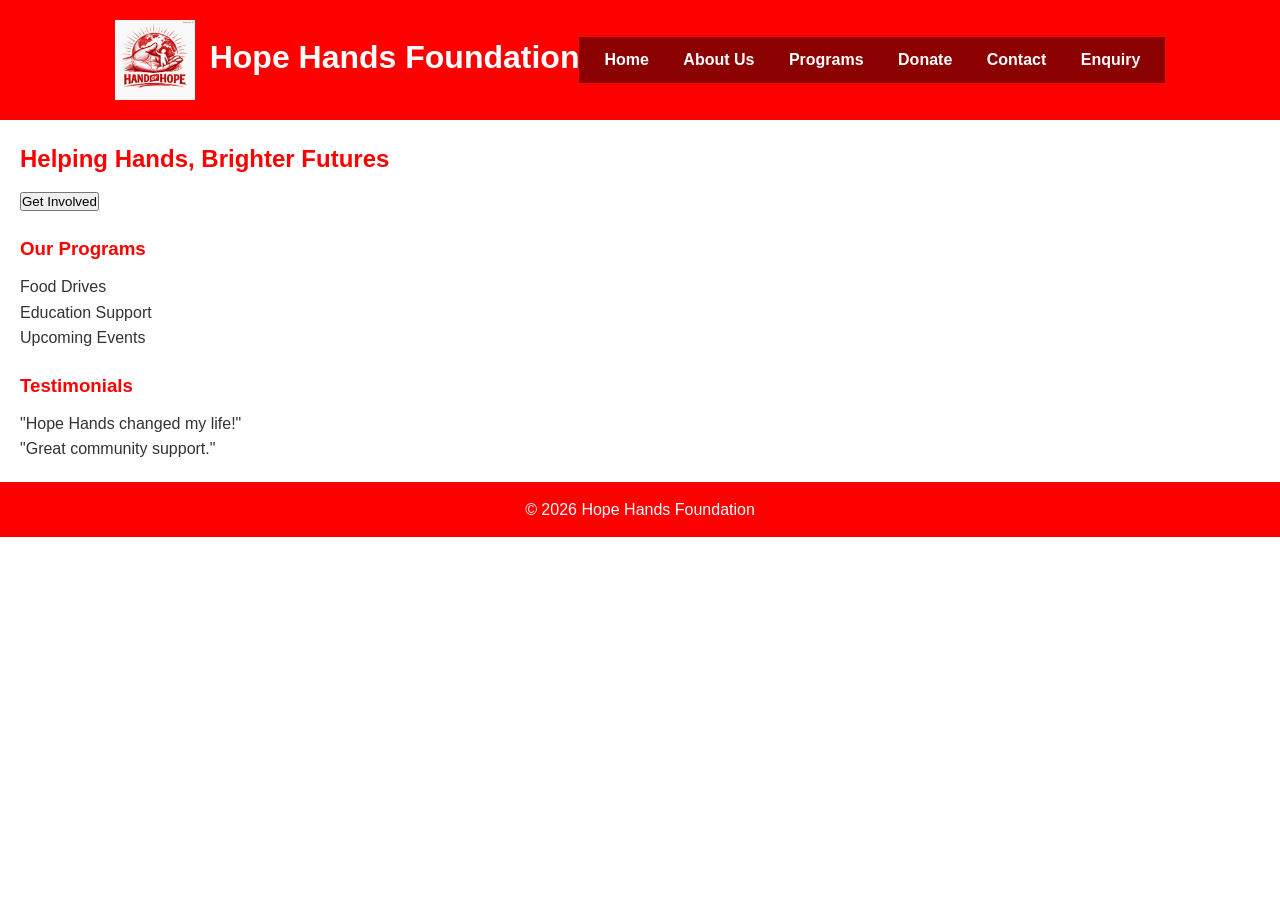
<file: index.html>
<!DOCTYPE html>
<html lang="en">
<head>
  <meta charset="UTF-8">
  <title>Hope Hands Foundation</title>
  <!---SEO Meta Tags--->
  <meta name="description" content="Hope Hands Foundation-Helping hands,Brighter Futures.">
  <meta name="keywords" content="charity,donation,volunteer,Hope Hands">
  <meta name="viewport" content="width=device-width,initial-scale=1.0">
  <link rel="stylesheet" href="css/styles.css">
</head>
<body>
  <header>
    <img src ="images/logo.png" alt ="Hand of Hope Logo" class ="logo">
    <h1>Hope Hands Foundation</h1>
    <nav>
      <a href="index.html">Home</a>
      <a href="about.html">About Us</a>
      <a href="programs.html">Programs</a>
      <a href="donate.html">Donate</a>
      <a href="contact.html">Contact</a>
      <a href="enquiry.html">Enquiry</a>
    </nav>
  </header>

  <section class="hero">
    <h2>Helping Hands, Brighter Futures</h2>
    <button>Get Involved</button>
  </section>

  <section class="programs">
    <h3>Our Programs</h3>
    <div>Food Drives</div>
    <div>Education Support</div>
    <div>Upcoming Events</div>
  </section>

  <section class="testimonials">
    <h3>Testimonials</h3>
    <p>"Hope Hands changed my life!"</p>
    <p>"Great community support."</p>
  </section>

  <footer>
    <p>&copy; 2026 Hope Hands Foundation</p>
  </footer>
   <script src="script.js"></script>
</body>
</html>
</file>
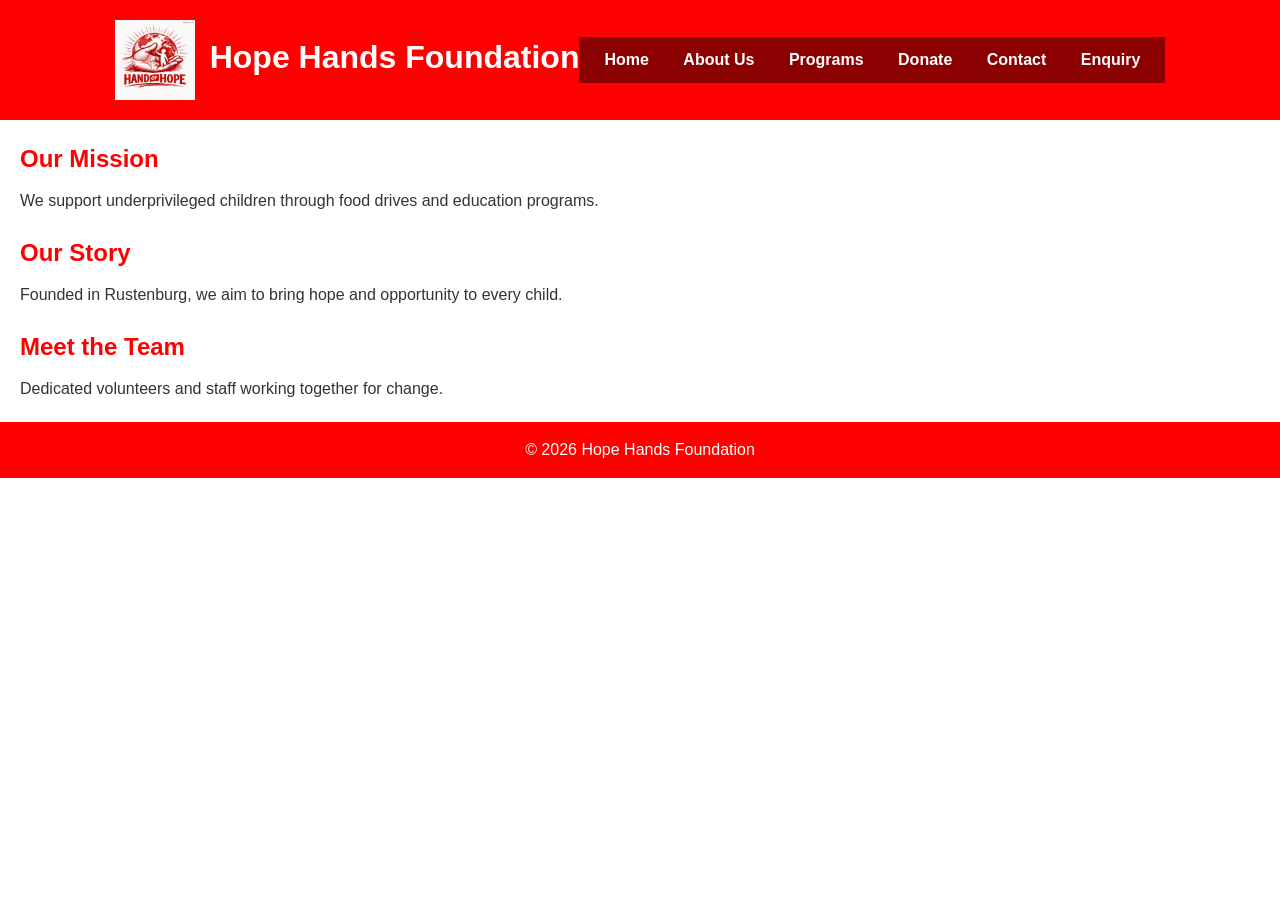
<file: about.html>
<!DOCTYPE html>
<html lang="en">
<head>
  <meta charset="UTF-8">
  <title>About Us - Hope Hands Foundation</title>
  <!---SEO Meta Tags--->
  <meta name="description" content="Hope Hands Foundation-Helping hands,Brighter Futures.">
  <meta name="keywords" content="charity,donation,volunteer,Hope Hands">
  <meta name="viewport" content="width=device-width,initial-scale=1.0">
  <link rel="stylesheet" href="css/styles.css">
</head>
<body>
  <header>
    <img src ="images/logo.png" alt ="Hand of Hope Logo" class ="logo">
    <h1>Hope Hands Foundation</h1>
    <nav>
      <a href="index.html">Home</a>
      <a href="about.html">About Us</a>
      <a href="programs.html">Programs</a>
      <a href="donate.html">Donate</a>
      <a href="contact.html">Contact</a>
      <a href="enquiry.html">Enquiry</a>
    </nav>
  </header>

  <section>
    <h2>Our Mission</h2>
    <p>We support underprivileged children through food drives and education programs.</p>
  </section>

  <section>
    <h2>Our Story</h2>
    <p>Founded in Rustenburg, we aim to bring hope and opportunity to every child.</p>
  </section>

  <section>
    <h2>Meet the Team</h2>
    <p>Dedicated volunteers and staff working together for change.</p>
  </section>

  <footer>
    <p>&copy; 2026 Hope Hands Foundation</p>
  </footer>
  <script src="script.js"></script>
</body>
</html>
</file>
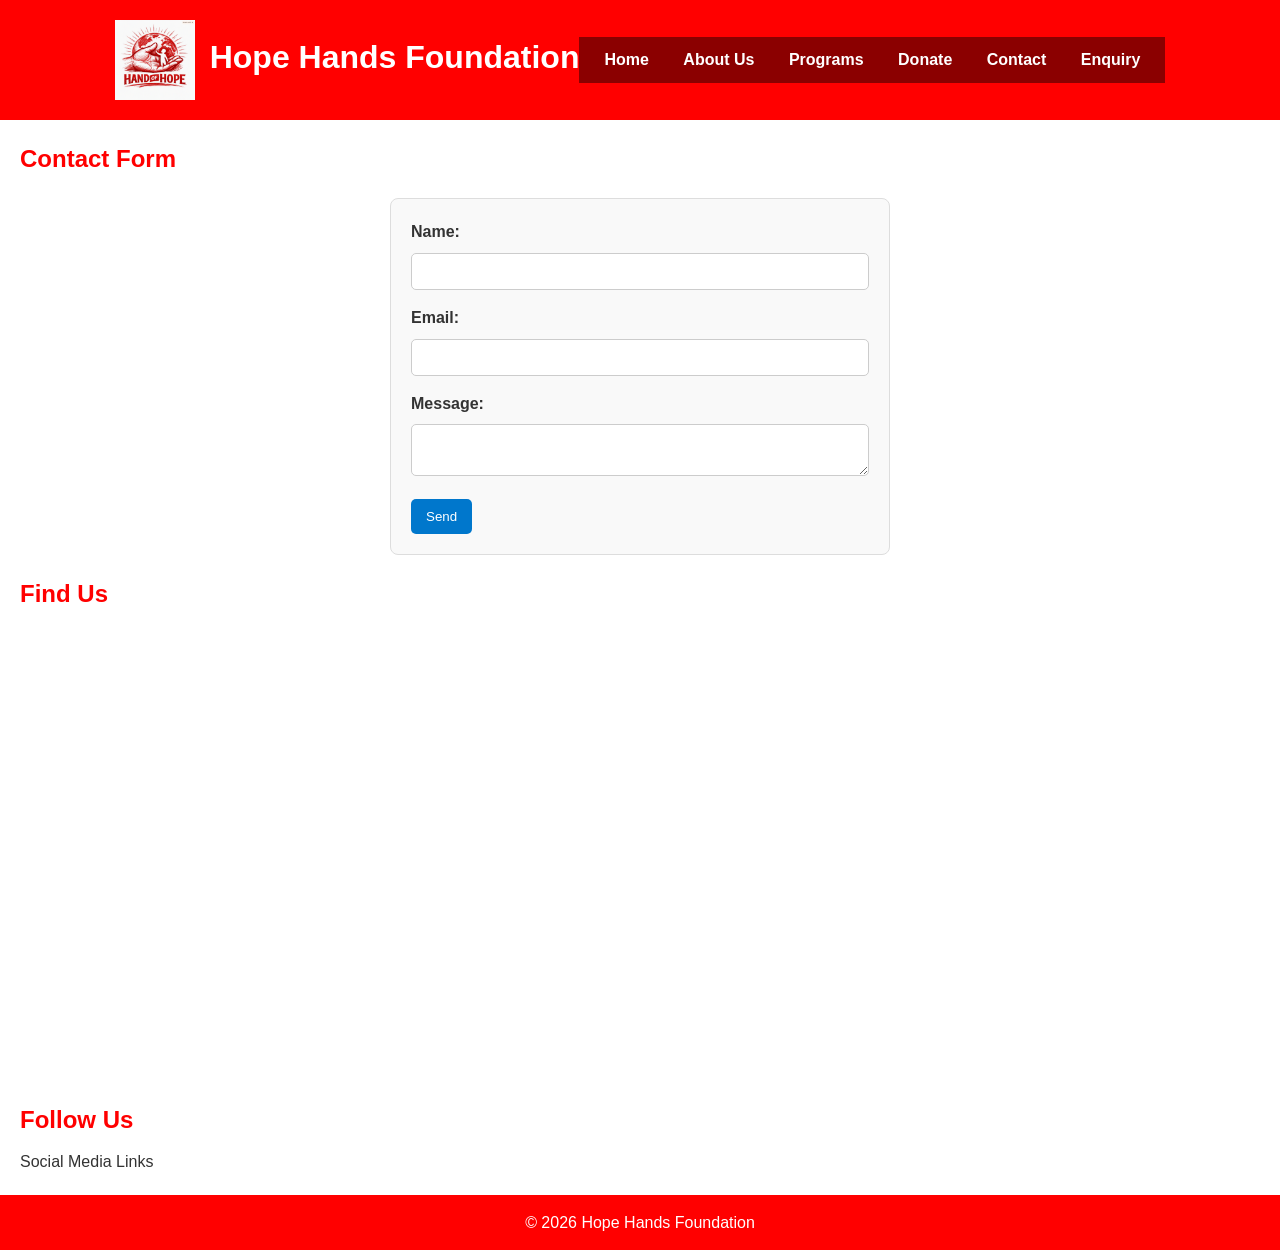
<file: contact.html>
<!DOCTYPE html>
<html lang="en">
<head>
  <meta charset="UTF-8">
  <title>Contact - Hope Hands Foundation</title>
  <!---SEO Meta Tags--->
  <meta name="description" content="Hope Hands Foundation-Helping hands,Brighter Futures.">
  <meta name="keywords" content="charity,donation,volunteer,Hope Hands">
  <meta name="viewport" content="width=device-width,initial-scale=1.0">
  <link rel="stylesheet" href="css/styles.css">
</head>
<body>
  <header>
    <img src ="images/logo.png" alt ="Hand of Hope Logo" class ="logo">
    <h1>Hope Hands Foundation</h1>
    <nav>
      <a href="index.html">Home</a>
      <a href="about.html">About Us</a>
      <a href="programs.html">Programs</a>
      <a href="donate.html">Donate</a>
      <a href="contact.html">Contact</a>
      <a href="enquiry.html">Enquiry</a>
    </nav>
  </header>

  <section>
    <h2>Contact Form</h2>
    <form>
      <label>Name:</label>
      <input type="text" name="name"><br>
      <label>Email:</label>
      <input type="email" name="email"><br>
      <label>Message:</label>
      <textarea name="message"></textarea><br>
      <button type="submit">Send</button>
    </form>
    <h2>Find Us</h2>
<iframe 
  src="https://www.google.com/maps/embed?pb=!1m18!1m12!1m3!1d3432.123456789!2d27.240000!3d-25.670000!2m3!1f0!2f0!3f0!3m2!1i1024!2i768!4f13.1!3m3!1m2!1s0x1e9f123456789abc%3A0xabcdef123456789!2sRustenburg%2C%20South%20Africa!5e0!3m2!1sen!2sza!4v1698234567890!5m2!1sen!2sza" 
  width="600" height="450" style="border:0;" allowfullscreen="" loading="lazy">
</iframe>

  </section>


  <section>
    <h2>Follow Us</h2>
    <p>Social Media Links</p>
  </section>

  <footer>
    <p>&copy; 2026 Hope Hands Foundation</p>
  </footer>
   <script src="script.js"></script>
</body>
</html>
</file>
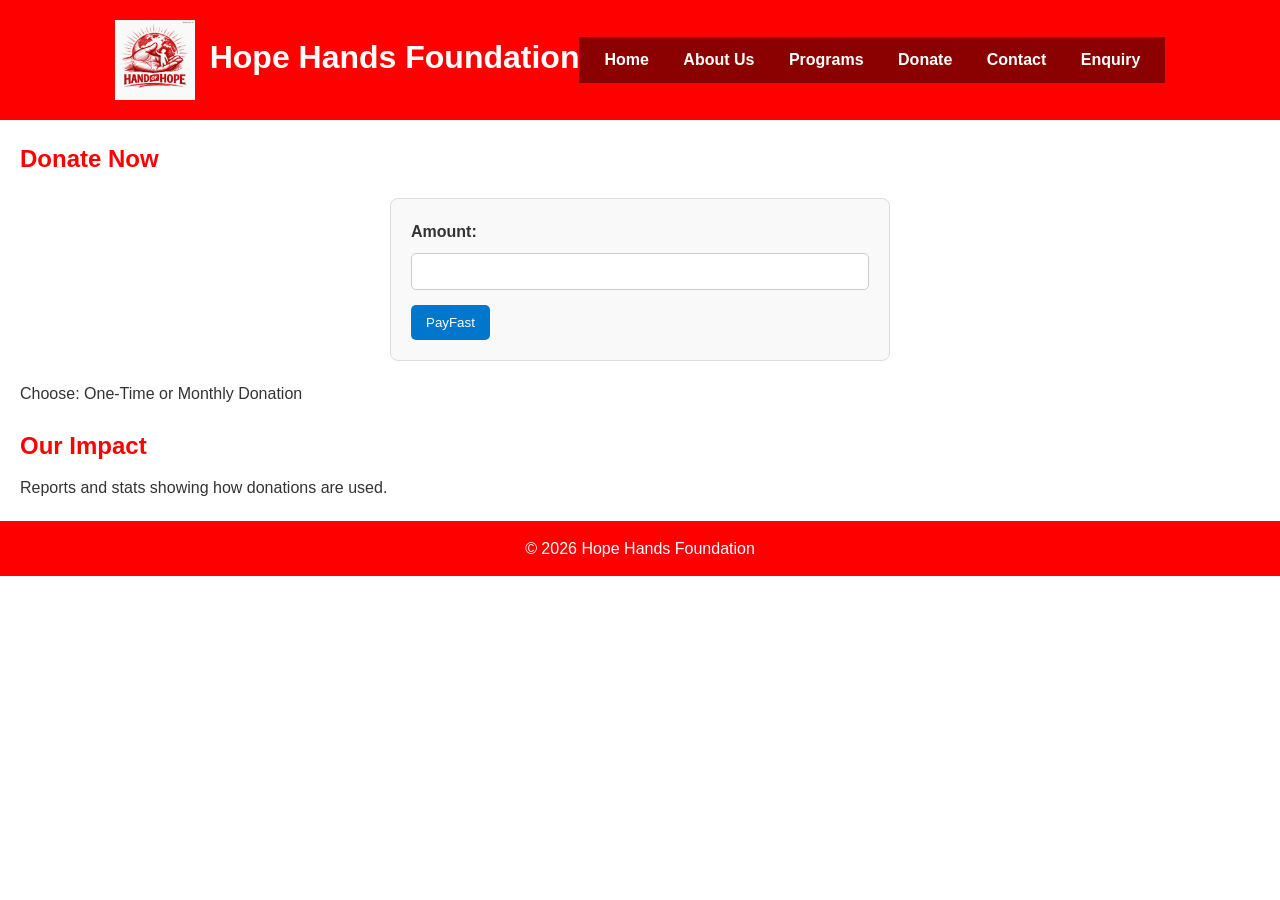
<file: donate.html>
<!DOCTYPE html>
<html lang="en">
<head>
  <meta charset="UTF-8">
  <title>Donate - Hope Hands Foundation</title>
  <!---SEO Meta Tags--->
  <meta name="description" content="Hope Hands Foundation-Helping hands,Brighter Futures.">
  <meta name="keywords" content="charity,donation,volunteer,Hope Hands">
  <meta name="viewport" content="width=device-width,initial-scale=1.0">
  <link rel="stylesheet" href="css/styles.css">
</head>
<body>
  <header>
    <img src="images/logo.png" alt="Hand of Hope Logo" class="logo">
    <h1>Hope Hands Foundation</h1>
    <nav>
      <a href="index.html">Home</a>
      <a href="about.html">About Us</a>
      <a href="programs.html">Programs</a>
      <a href="donate.html">Donate</a>
      <a href="contact.html">Contact</a>
      <a href="enquiry.html">Enquiry</a>
    </nav>
  </header>

  <section>
    <h2>Donate Now</h2>
    <form>
      <label>Amount:</label>
      <input type="text" name="amount">
      <button type="submit">PayFast</button>
    </form>
    <p>Choose: One-Time or Monthly Donation</p>
  </section>

  <section>
    <h2>Our Impact</h2>
    <p>Reports and stats showing how donations are used.</p>
  </section>

  <footer>
    <p>&copy; 2026 Hope Hands Foundation</p>
  </footer>
   <script src="script.js"></script>
</body>
</html>
</file>
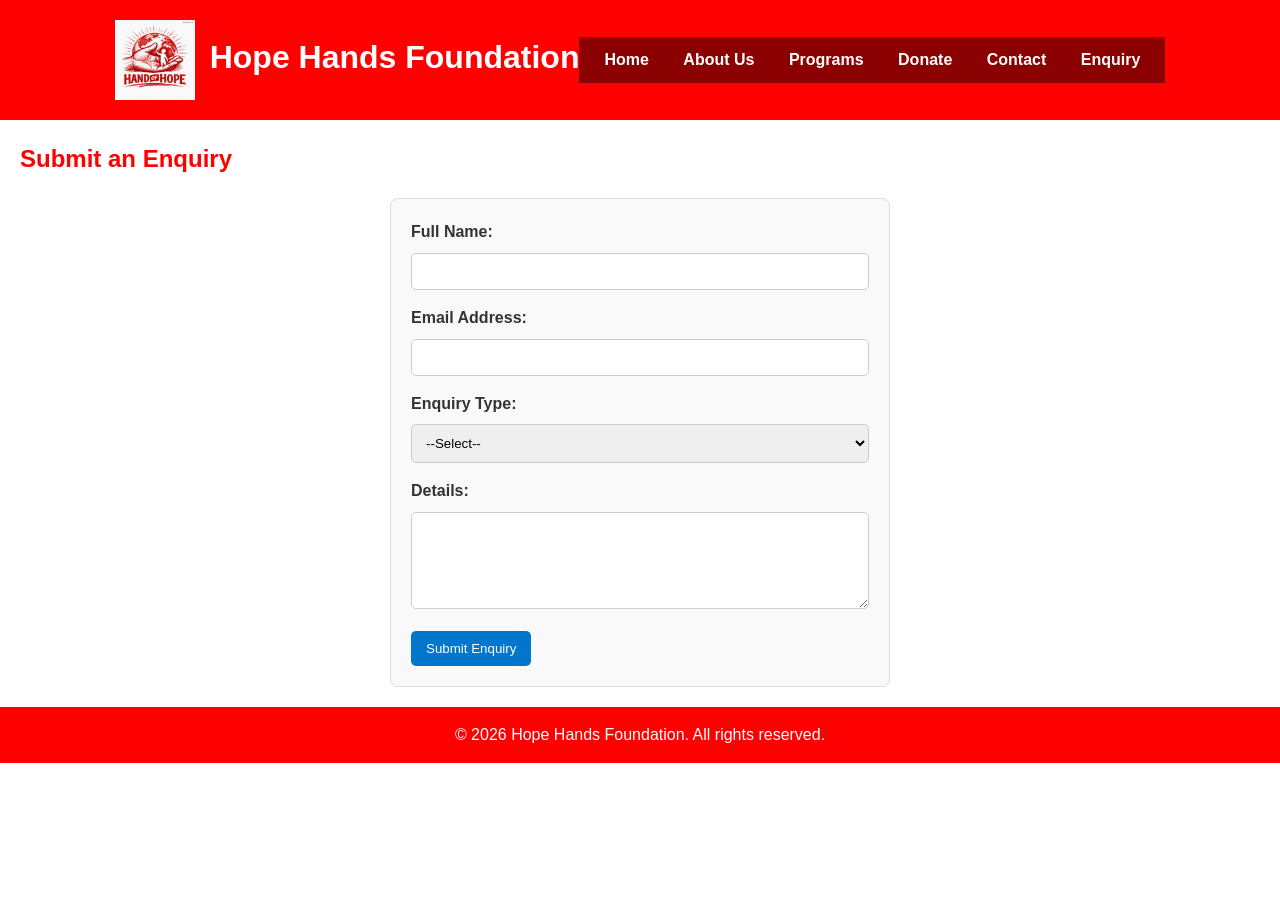
<file: enquiry.html>
<!DOCTYPE html>
<html lang="en">
<head>
  <meta charset="UTF-8">
  <title>Enquiry - Hope Hands Foundation</title>
  <meta name="description" content="Submit an enquiry to Hope Hands Foundation about services, volunteering, or sponsorship.">
  <meta name="keywords" content="Hope Hands, enquiry, volunteer, sponsor, charity">
  <meta name="viewport" content="width=device-width, initial-scale=1.0">
  <link rel="stylesheet" href="css/styles.css">
</head>
<body>
  <header>
     <img src ="images/logo.png" alt ="Hand of Hope Logo" class ="logo">
    <h1>Hope Hands Foundation</h1>
    <nav>
      <a href="index.html">Home</a>
      <a href="about.html">About Us</a>
      <a href="programs.html">Programs</a>
      <a href="donate.html">Donate</a>
      <a href="contact.html">Contact</a>
      <a href="enquiry.html">Enquiry</a>
    </nav>
  </header>

  <section>
    <h2>Submit an Enquiry</h2>
    <form id="enquiryForm" action="mailto:hopehands@example.com" method="post" enctype="text/plain">
      <label for="name">Full Name:</label>
      <input type="text" id="name" name="name" required>

      <label for="email">Email Address:</label>
      <input type="email" id="email" name="email" required>

      <label for="enquiry">Enquiry Type:</label>
      <select id="enquiry" name="enquiry" required>
        <option value="">--Select--</option>
        <option value="services">Services</option>
        <option value="products">Products</option>
        <option value="volunteer">Volunteer</option>
        <option value="sponsor">Sponsor</option>
      </select>

      <label for="details">Details:</label>
      <textarea id="details" name="details" rows="5" required></textarea>

      <button type="submit">Submit Enquiry</button>
    </form>
  </section>

  <footer>
    <p>&copy; 2026 Hope Hands Foundation. All rights reserved.</p>
  </footer>

  <script src="script.js"></script>
</body>
</html>
</file>
<file: css/styles.css>
body { background-color: red; }

/* Reset default browser styles */
* {
  margin: 0;
  padding: 0;
  box-sizing: border-box;
}

/* General page setup */
body {
  font-family: Arial, sans-serif;
  background-color: white;
  color: #333;
  line-height: 1.6;
}

/* Header */
header {
  background-color: red;
  color: white;
  text-align: center;
  padding: 20px;
}

header h1 {
  margin-bottom: 5px;
}

/* Navigation */
nav {
  background-color: darkred;
  text-align: center;
  padding: 10px;
}

nav a {
  color: white;
  text-decoration: none;
  margin: 0 15px;
  font-weight: bold;
}

nav a:hover {
  text-decoration: underline;
}

/* Sections */
section {
  margin: 20px;
}

section h2, section h3 {
  color: red;
  margin-bottom: 10px;
}

/* Footer */
footer {
  background-color: red;
  color: white;
  text-align: center;
  padding: 15px;
  margin-top: 20px;
}
.logo{
  height:80px;
  margin-right:15px;
  vertical-align:middle;
}
header{
  display:flex;
  align-items:center;
  justify-content:center;
  flex-direction:row;
}
/* Enquiry Form Styling */
form {
  max-width: 500px;
  margin: 20px auto;
  padding: 20px;
  background: #f9f9f9;
  border: 1px solid #ddd;
  border-radius: 8px;
}

form label {
  display: block;
  margin-bottom: 8px;
  font-weight: bold;
}

form input, form select, form textarea {
  width: 100%;
  padding: 10px;
  margin-bottom: 15px;
  border: 1px solid #ccc;
  border-radius: 5px;
}

form button {
  background: #0077cc;
  color: #fff;
  padding: 10px 15px;
  border: none;
  border-radius: 5px;
  cursor: pointer;
}

form button:hover {
  background: #005fa3;
}
.gallery img {
  width: 300px;
  margin: 10px;
  cursor: pointer;
  transition: 0.3s;
}
.gallery img:hover { opacity: 0.7; }

.lightbox {
  display: none;
  position: fixed;
  z-index: 999;
  left: 0; top: 0;
  width: 100%; height: 100%;
  background: rgba(0,0,0,0.8);
  text-align: center;
}
.lightbox img {
  max-width: 80%;
  max-height: 80%;
  margin-top: 5%;
}
.close {
  position: absolute;
  top: 20px; right: 40px;
  font-size: 40px;
  color: white;
  cursor: pointer;
}
</file>
